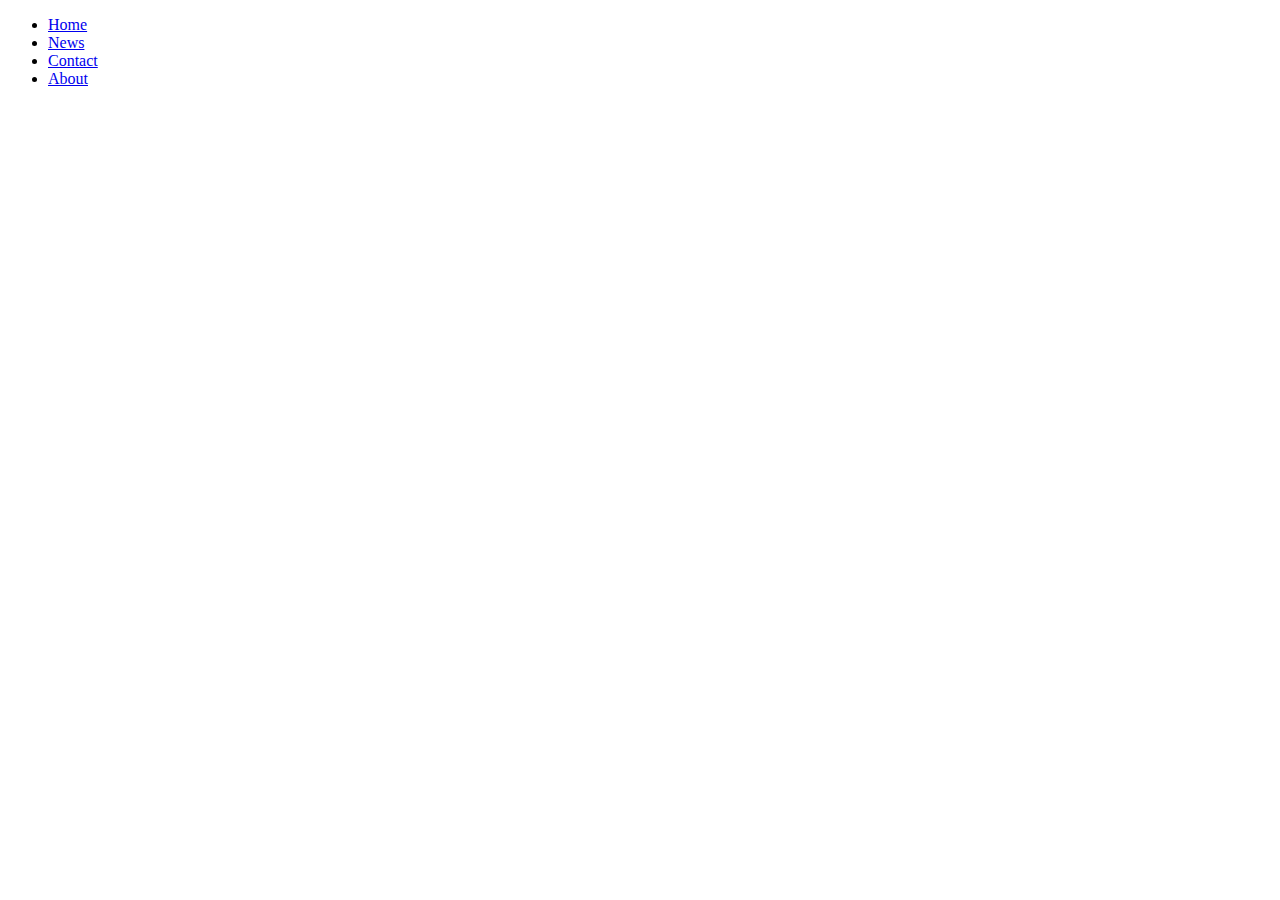
<file: src/app/app.component.html>
<!DOCTYPE html>
<html>
<head>

</head>
<body>

<ul>
  <li><a class="active" href="/">Home</a></li>
  <li><a href="#news">News</a></li>
  <li><a href="#contact">Contact</a></li>
  <li><a href="#about">About</a></li>
</ul>

</body>
</html>

<app-accueil></app-accueil>
</file>
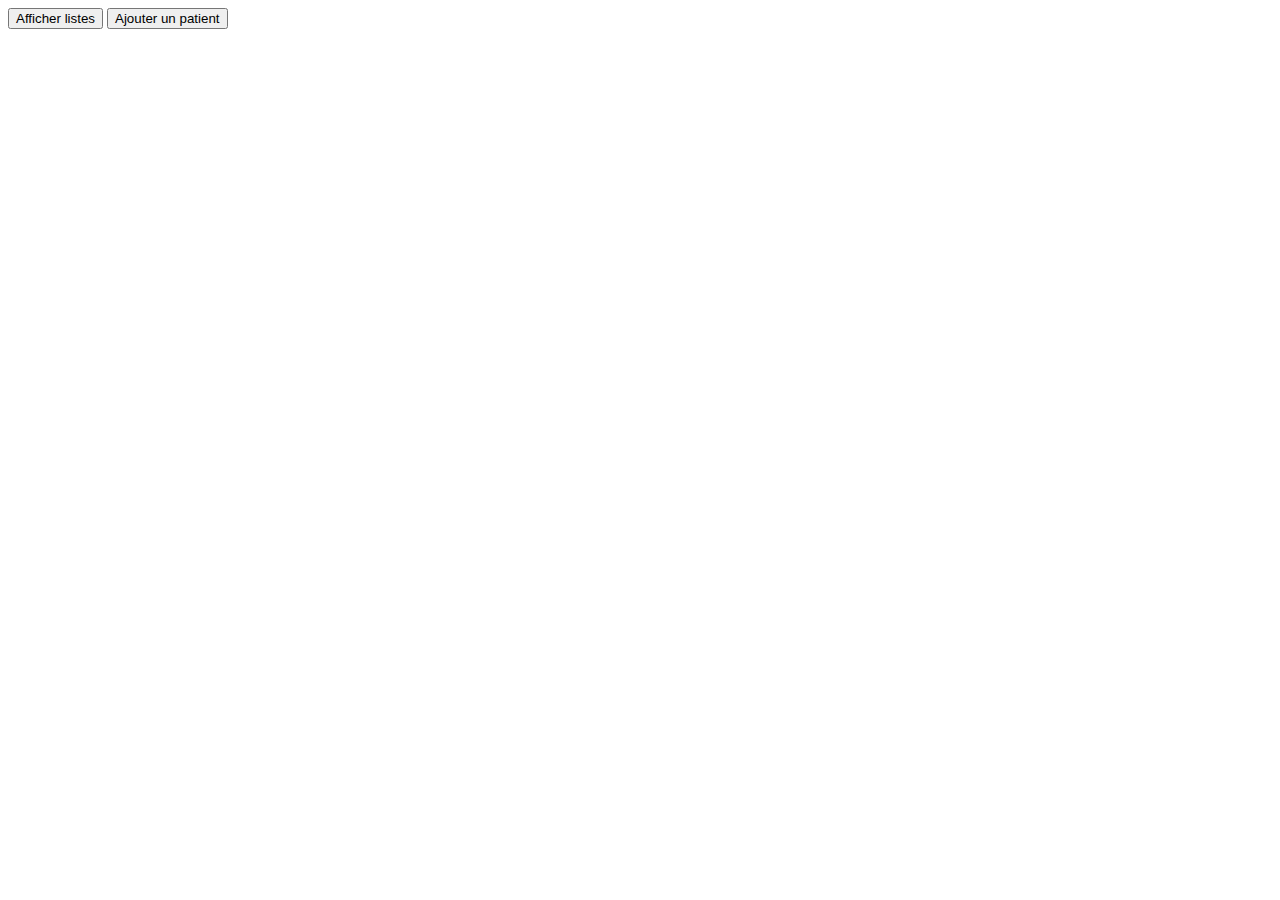
<file: src/app/accueil/accueil.component.html>
<!DOCTYPE html>
<html>
<head>
</head>
<body>
<div class="center">
  <button class="ListButton Button" routerLink="patient">Afficher listes</button>
  <button class="AddButton Button" routerLink="ajouter">Ajouter un patient</button>
</div>

</body>
</html>
<router-outlet></router-outlet>
</file>
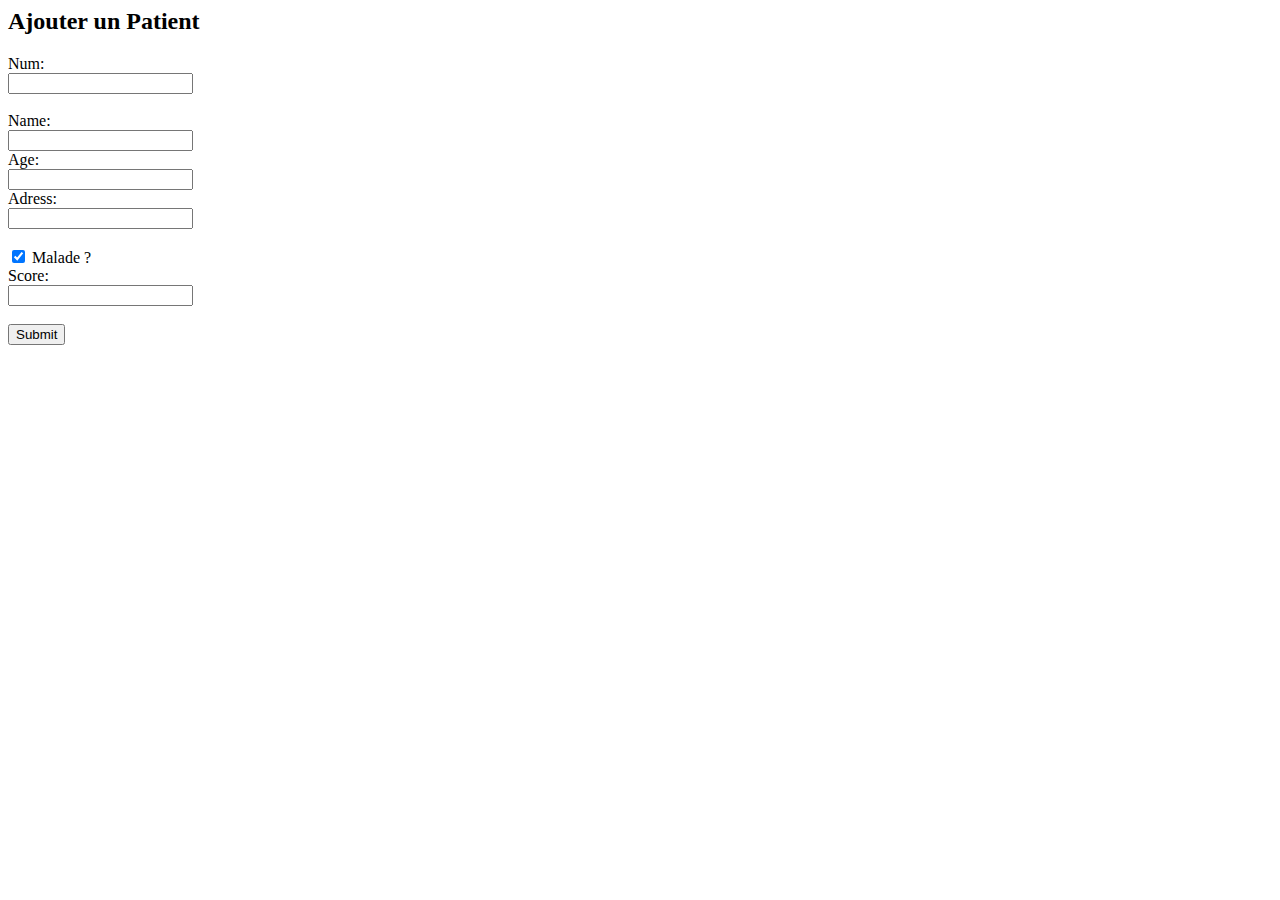
<file: src/app/ajouter/ajouter.component.html>
<html>
<head>
</head>
<body>
<h2>Ajouter un Patient</h2>
<form #f="ngForm" novalidate>

  <label for="Num">Num:</label><br>
  <input type="text" id="Num" name="Num" value="" ngModel><br><br>

  <label for="Name">Name:</label><br>
  <input type="text" id="Name" name="Name" value="" ngModel><br>

  <label for="Age">Age:</label><br>
  <input type="number" id="Age" name="Age" value="" ngModel><br>

  <label for="Adress">Adress:</label><br>
  <input type="text" id="Adress" name="Adress" value="" ngModel><br><br>

  <input type="checkbox" id="Malade" name="Malade" checked ngModel>
  <label for="Malade"> Malade ?</label><br>

  <label for="Score">Score:</label><br>
  <input type="number" id="Score" name="Score" value="" ngModel><br><br>

  <input type="submit" value="Submit" (click)="ajouterPatient(f.value)" routerLink="/patient">
</form>

</body>
</html>
</file>
